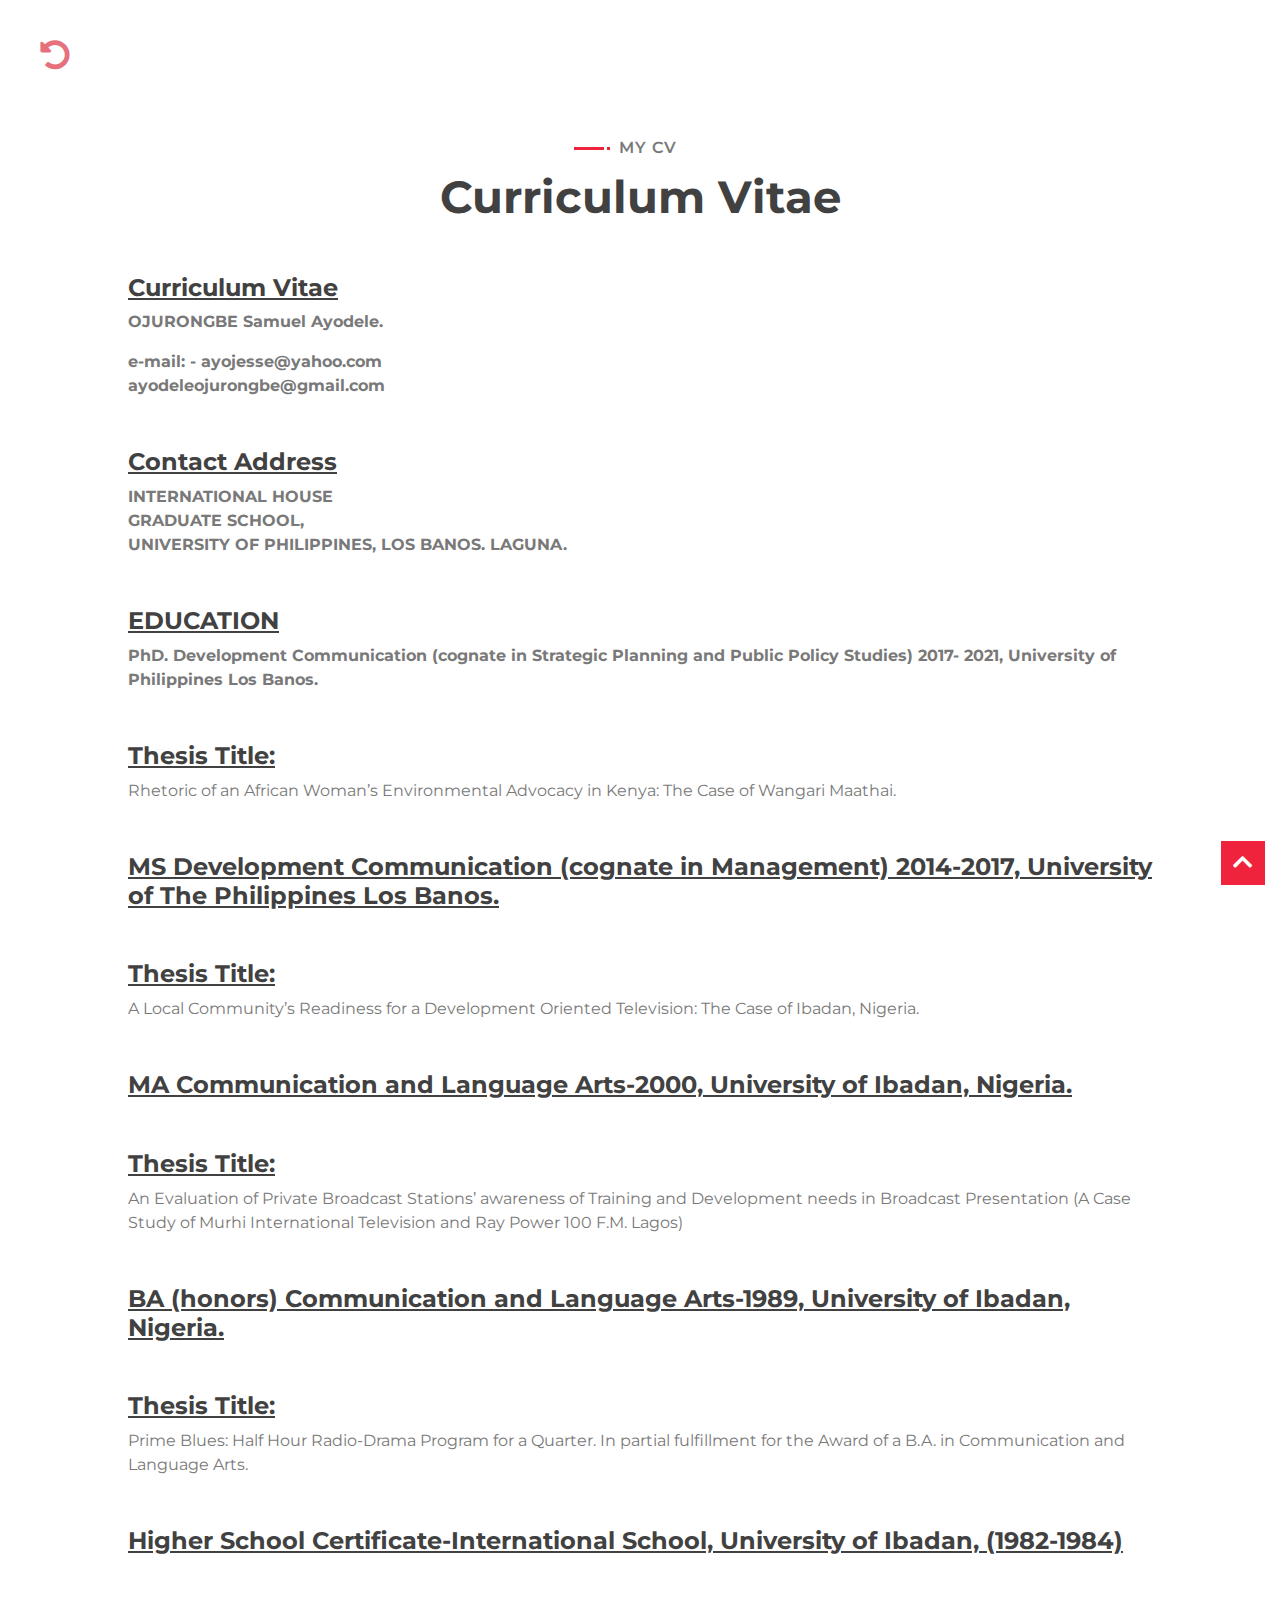
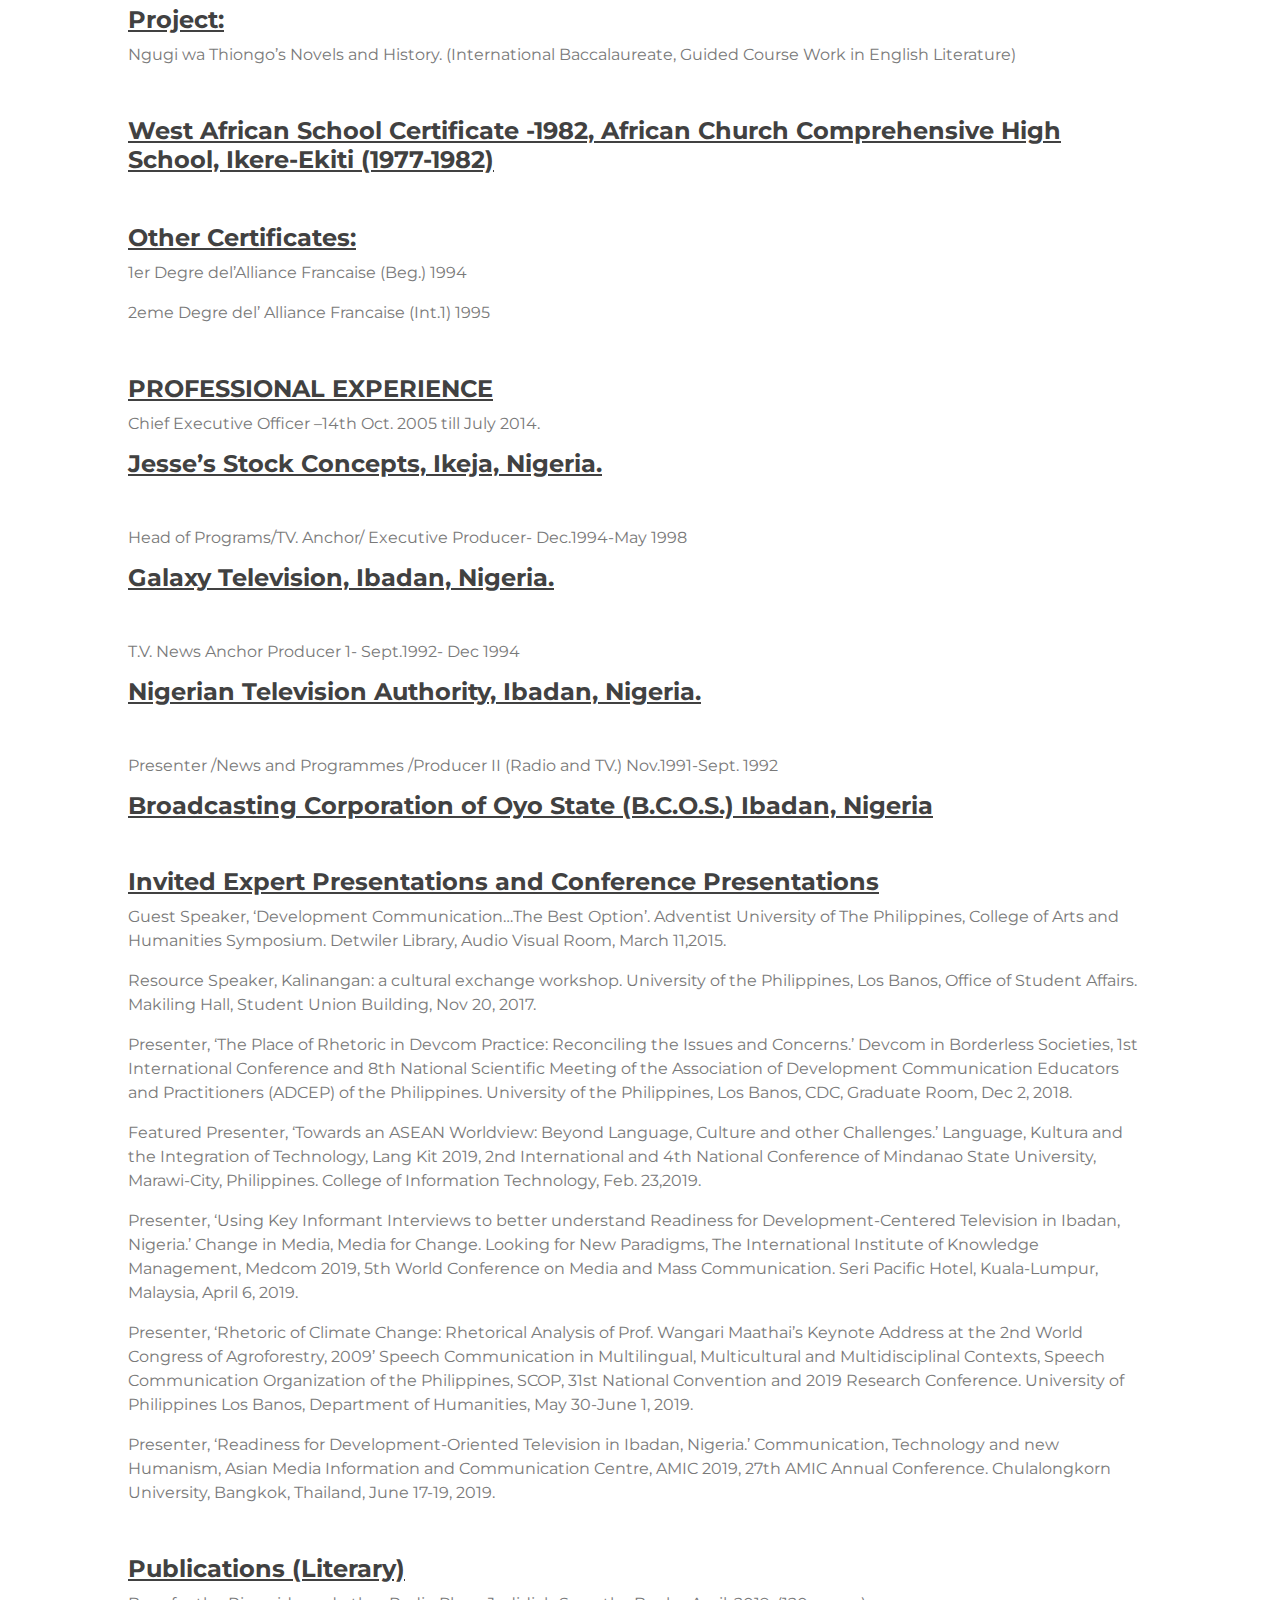
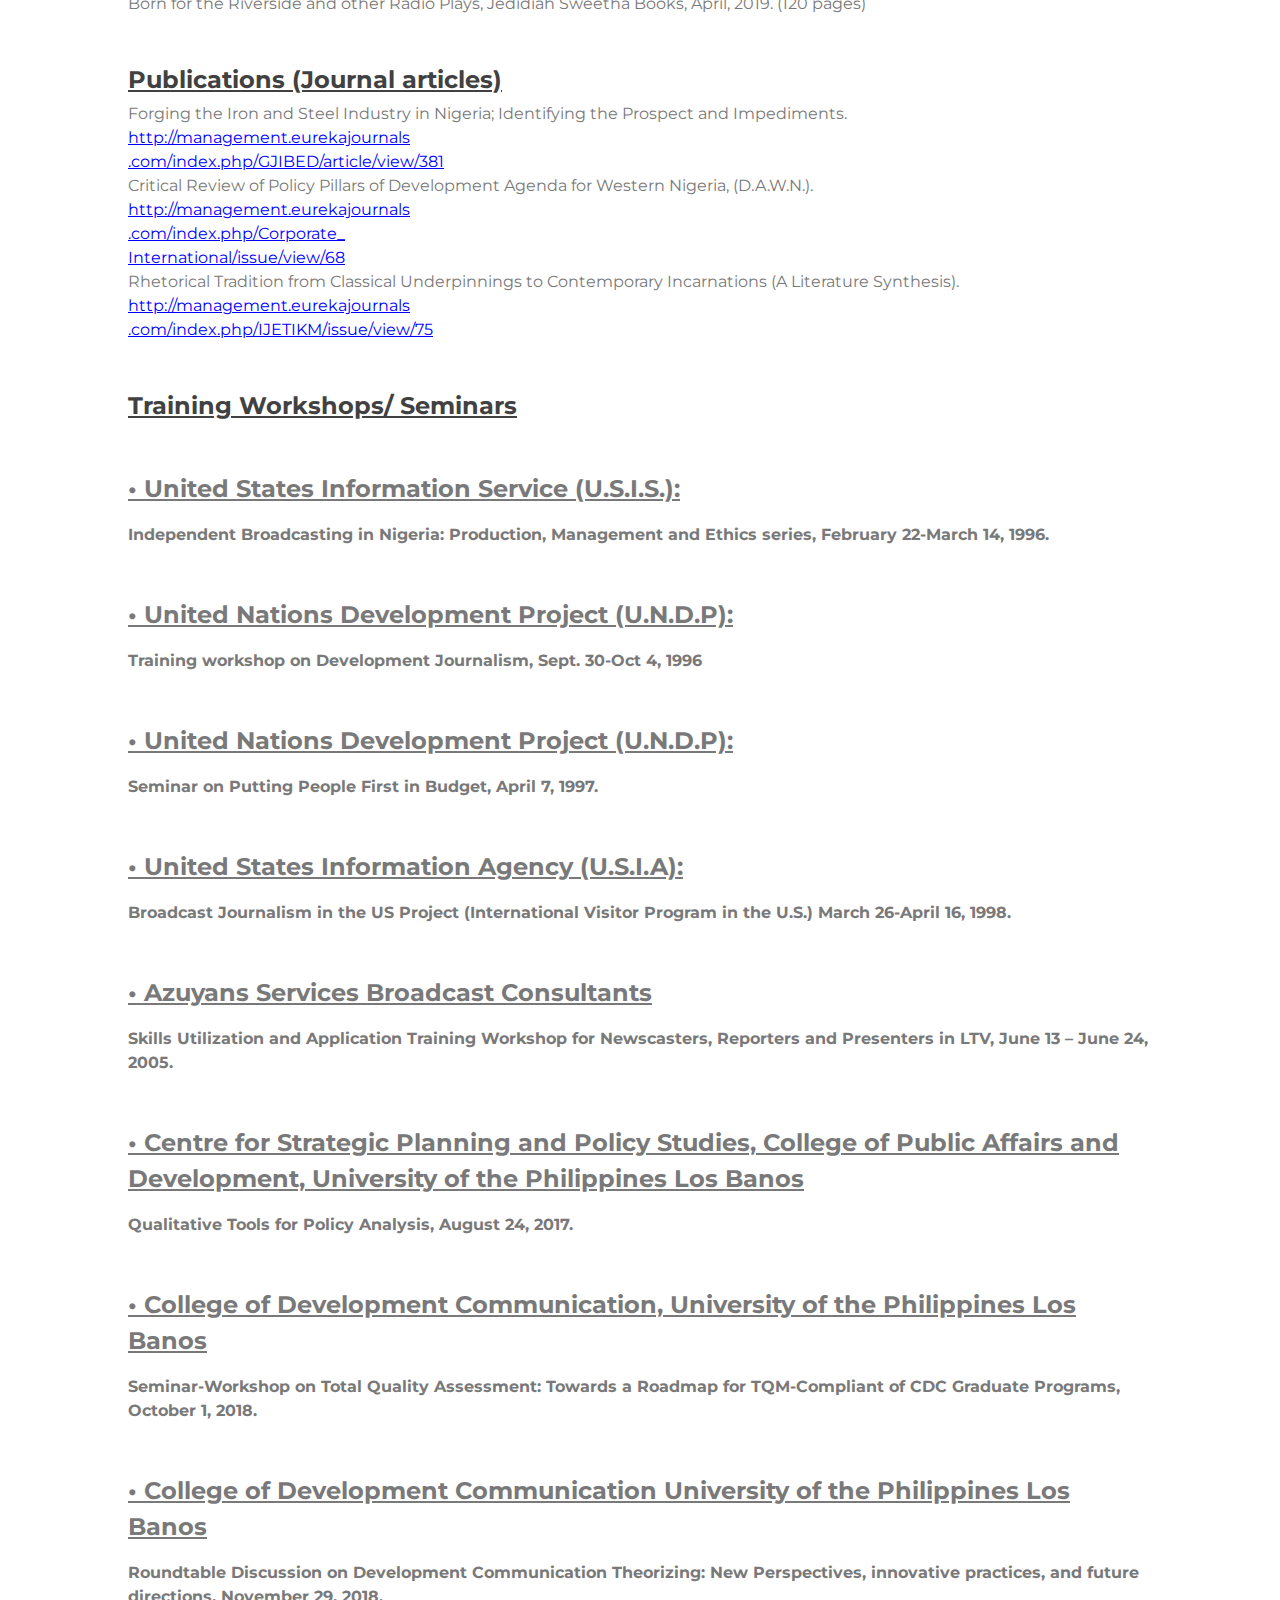
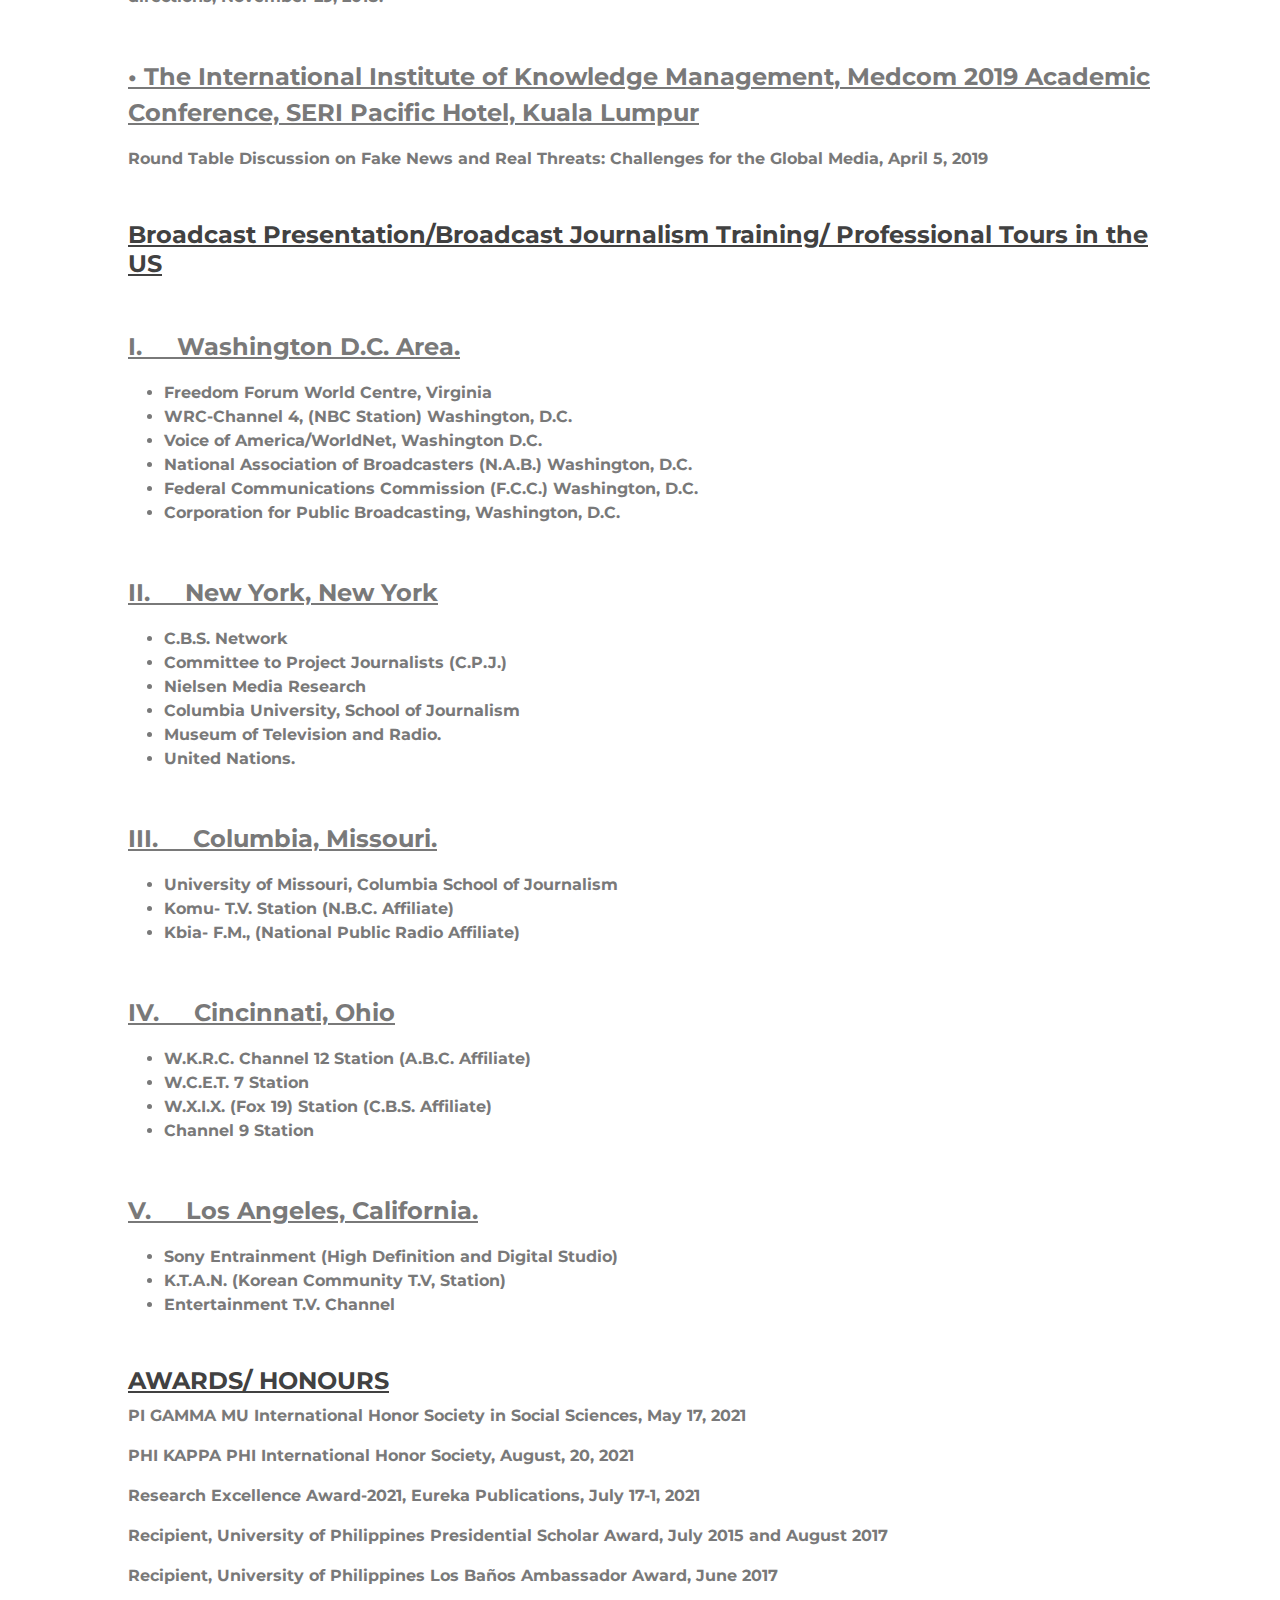
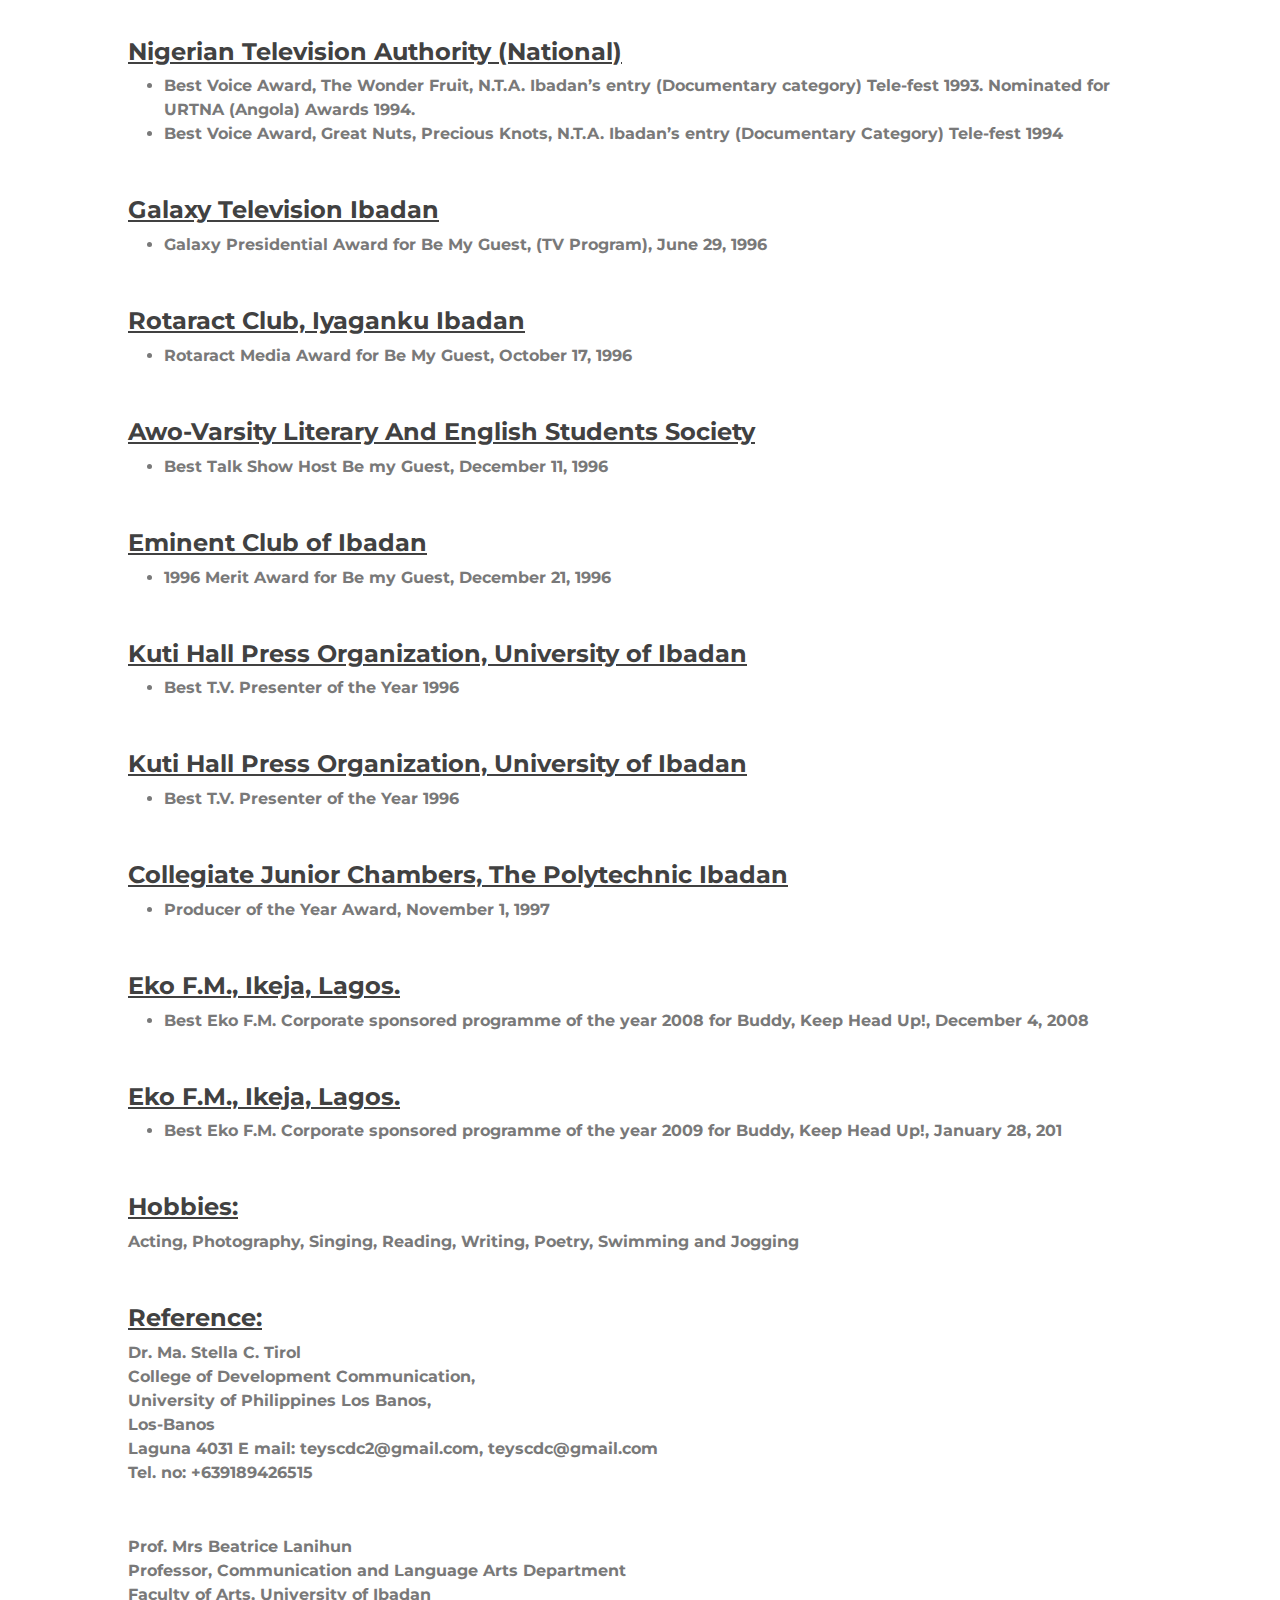
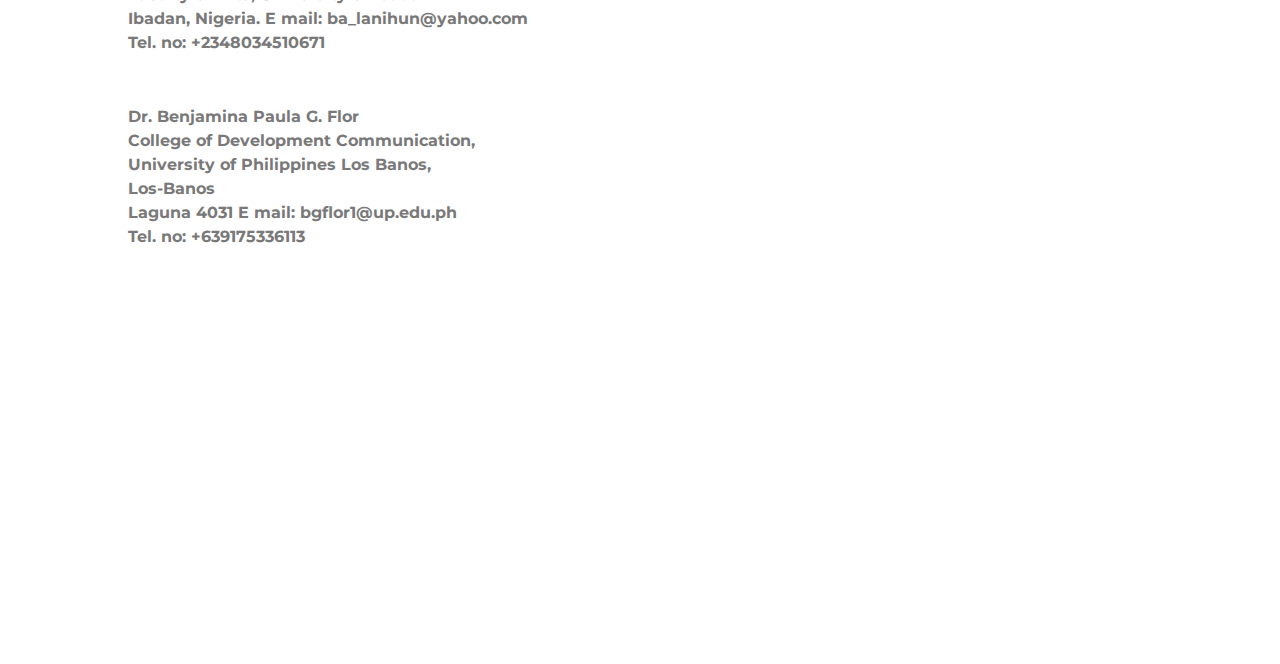
<file: curriculumvitae.html>
<!DOCTYPE html>
<html>
<head>
	<title>Ayodele Ojurongbe - Curriculum Vitae</title>
	<meta charset="utf-8">
        <meta content="width=device-width, initial-scale=1.0" name="viewport">
        <!--- SEO meta tags --->
        <meta content="Ayodele Ojurongbe | Writer" name="og:title">
        <meta content="img/team-1.jpg" name="og:image">
        <meta content="I am Ayodele Ojurongbe also known as Ayo Ojurongbe Jr. on radio, TV and the Nigerian movie industry, known as 'Nollywood'" name="keywords">
        <meta content="I am Ayodele Ojurongbe also known as Ayo Ojurongbe Jr. on radio, TV and the Nigerian movie industry, known as 'Nollywood'" name="description">

        <!-- Favicon -->
        <link href="img/favicon.png" rel="icon">

        <!-- Google Font -->
        <link href="https://fonts.googleapis.com/css2?family=Montserrat:wght@300;400;500;600;700&display=swap" rel="stylesheet">

        <!-- CSS Libraries -->
        <link href="https://stackpath.bootstrapcdn.com/bootstrap/4.4.1/css/bootstrap.min.css" rel="stylesheet">
        <link href="https://cdnjs.cloudflare.com/ajax/libs/font-awesome/5.10.0/css/all.min.css" rel="stylesheet">
        <link href="lib/animate/animate.min.css" rel="stylesheet">
        <link href="lib/owlcarousel/assets/owl.carousel.min.css" rel="stylesheet">
        <link href="lib/lightbox/css/lightbox.min.css" rel="stylesheet">

        <!-- CSS Stylesheet -->
        <link href="css/style.css" rel="stylesheet">
</head>
<body>
<a href="#" class="btn back-to-top" style="display: inline;"><i class="fa fa-chevron-up"></i></a>
<a href="index.html#about"><i class="fas fa-undo-alt alt"></i></a>
<div class="section-header text-center wow zoomIn cvt" data-wow-delay="0.1s">
    <p>My Cv</p>
    <h2>Curriculum Vitae</h2>
</div>
<h2 class="cvt-tt">Curriculum Vitae</h2>
<p class="semi-name">OJURONGBE Samuel Ayodele.</p>
<p class="semi-name">e-mail: - ayojesse@yahoo.com <br>
                ayodeleojurongbe@gmail.com
</p>
<h2 class="cvt-tt">Contact Address</h2>
<p class="semi-name">INTERNATIONAL HOUSE<br>GRADUATE SCHOOL,<br>
UNIVERSITY OF PHILIPPINES, LOS BANOS.
LAGUNA.
</p>
<h3 class="cvt-tt">EDUCATION</h3>
<p class="semi-name">PhD. Development Communication (cognate in Strategic Planning and Public Policy Studies) 2017- 2021, University of Philippines Los Banos.</p>
<h3 class="cvt-tt">Thesis Title: </h3>
<p class="semi-name nb">Rhetoric of an African Woman’s Environmental Advocacy in Kenya: The Case of Wangari Maathai.</p>
<h3 class="cvt-tt"> MS Development Communication (cognate in Management) 2014-2017, University of The Philippines Los Banos.</h3>
<h3 class="cvt-tt">Thesis Title: </h3>
<p class="semi-name nb">A Local Community’s Readiness for a Development Oriented Television: The Case of Ibadan, Nigeria.</p>
<h3 class="cvt-tt">MA Communication and Language Arts-2000, University of Ibadan, Nigeria.</h3>
<h3 class="cvt-tt">Thesis Title: </h3>
<p class="semi-name nb">An Evaluation of Private Broadcast Stations’ awareness of Training and Development needs in Broadcast Presentation (A Case Study of Murhi International Television and Ray Power 100 F.M. Lagos)</p>

<h3 class="cvt-tt">BA (honors) Communication and Language Arts-1989, University of Ibadan, Nigeria.</h3>
<h3 class="cvt-tt">Thesis Title: </h3>
<p class="semi-name nb">Prime Blues: Half Hour Radio-Drama Program for a Quarter. In partial fulfillment for the Award of a B.A. in Communication and Language Arts.</p>

<h3 class="cvt-tt">Higher School Certificate-International School, University of Ibadan, (1982-1984)</h3>
<h3 class="cvt-tt">Project: </h3>
<p class="semi-name nb">Ngugi wa Thiongo’s Novels and History. (International Baccalaureate, Guided Course Work in English Literature)</p>

<h3 class="cvt-tt">West African School Certificate -1982, African Church Comprehensive High School, Ikere-Ekiti (1977-1982)</h3>
<h3 class="cvt-tt">Other Certificates: </h3>
<p class="semi-name nb">1er Degre del’Alliance Francaise (Beg.) 1994</p>
<p class="semi-name nb">2eme Degre del’ Alliance Francaise (Int.1) 1995</p>

<h3 class="cvt-tt">PROFESSIONAL EXPERIENCE </h3>
<p class="semi-name nb">Chief Executive Officer –14th Oct. 2005  till July 2014. </p>
<h3 class="cvt-ttt">Jesse’s Stock Concepts, Ikeja, Nigeria.</h3>

<p class="semi-name nbt">Head of Programs/TV. Anchor/ Executive Producer- Dec.1994-May 1998</p>
<h3 class="cvt-ttt">Galaxy Television, Ibadan, Nigeria.</h3>

<p class="semi-name nbt">T.V. News Anchor Producer 1- Sept.1992- Dec 1994</p>
<h3 class="cvt-ttt">Nigerian Television Authority, Ibadan, Nigeria.</h3>

<p class="semi-name nbt">Presenter /News and Programmes /Producer II (Radio and TV.) Nov.1991-Sept. 1992   </p>
<h3 class="cvt-ttt">Broadcasting Corporation of Oyo State (B.C.O.S.)  Ibadan, Nigeria</h3>

<h3 class="cvt-tt">Invited Expert Presentations and Conference Presentations</h3>
<p class="semi-name nb">Guest Speaker, ‘Development Communication…The Best Option’. Adventist University of The Philippines, College of Arts and Humanities Symposium. Detwiler Library, Audio Visual Room, March 11,2015.</p>
<p class="semi-name nb">Resource Speaker, Kalinangan: a cultural exchange workshop. University of the Philippines, Los Banos,   Office of Student Affairs. Makiling Hall, Student Union Building, Nov 20, 2017.</p>
<p class="semi-name nb">Presenter, ‘The Place of Rhetoric in Devcom Practice: Reconciling the Issues and Concerns.’   Devcom in Borderless Societies, 1st International Conference and 8th National Scientific Meeting of the Association of Development Communication Educators and Practitioners (ADCEP) of the Philippines.  University of the Philippines, Los Banos, CDC, Graduate Room, Dec 2, 2018.</p>
<p class="semi-name nb">Featured Presenter, ‘Towards an ASEAN Worldview: Beyond Language, Culture and other Challenges.’ Language, Kultura and the Integration of Technology, Lang Kit 2019, 2nd International and 4th National Conference of Mindanao State University, Marawi-City, Philippines.  College of Information Technology, Feb. 23,2019.  </p>
<p class="semi-name nb">Presenter, ‘Using Key Informant   Interviews to better understand Readiness for Development-Centered Television in Ibadan, Nigeria.’  Change in Media, Media for Change. Looking for New Paradigms, The International Institute of Knowledge Management, Medcom 2019, 5th World Conference on Media and Mass Communication. Seri Pacific Hotel, Kuala-Lumpur, Malaysia, April 6, 2019.</p>
<p class="semi-name nb">Presenter, ‘Rhetoric of Climate Change: Rhetorical Analysis of Prof. Wangari Maathai’s Keynote Address at the 2nd World Congress of Agroforestry, 2009’ Speech Communication in Multilingual, Multicultural and Multidisciplinal Contexts, Speech Communication Organization of the Philippines, SCOP, 31st National Convention and 2019 Research Conference. University of Philippines Los Banos, Department of Humanities, May 30-June 1, 2019.</p>
<p class="semi-name nb">Presenter, ‘Readiness for Development-Oriented Television in Ibadan, Nigeria.’ Communication, Technology and new Humanism, Asian Media Information and Communication Centre, AMIC 2019, 27th AMIC Annual Conference.  Chulalongkorn University, Bangkok, Thailand, June 17-19, 2019.</p>

<h3 class="cvt-tt">Publications (Literary)</h3>
<p class="semi-name nb">Born for the Riverside and other Radio Plays, Jedidiah Sweetha Books, April, 2019. (120 pages)</p>

<h3 class="cvt-tt">Publications (Journal articles)</h3>
<p class="semi-name nb">Forging the Iron and Steel Industry in Nigeria; Identifying the Prospect and Impediments. <br>
<a href="http://management.eurekajournals.com/index.php/GJIBED/article/view/381" class="vm">http://management.eurekajournals<br>.com/index.php/GJIBED/article/view/381</a>
<br>Critical Review of Policy Pillars of Development Agenda for Western Nigeria, (D.A.W.N.). <br><a href="http://management.eurekajournals.com/index.php/Corporate_International/issue/view/68" class="vm">http://management.eurekajournals<br>.com/index.php/Corporate_<br>International/issue/view/68</a>
<br>Rhetorical Tradition from Classical Underpinnings to Contemporary Incarnations (A  Literature Synthesis). <br>
<a href="http://management.eurekajournals.com/index.php/IJETIKM/issue/view/75" class="vm">http://management.eurekajournals<br>.com/index.php/IJETIKM/issue/view/75</a>
</p>

<h3 class="cvt-tt">Training Workshops/ Seminars</h3>
<p class="cvt-tt">•	United States Information Service (U.S.I.S.): </p>
<p class="semi-name">Independent Broadcasting in Nigeria: Production, Management and Ethics series, February 22-March 14, 1996.</p>
<p class="cvt-tt">•	United Nations Development Project (U.N.D.P):  </p>
<p class="semi-name">Training workshop on Development Journalism, Sept. 30-Oct 4, 1996</p>

<p class="cvt-tt">•	United Nations Development Project (U.N.D.P):   </p>
<p class="semi-name">Seminar on Putting People First in Budget, April 7, 1997.</p>

<p class="cvt-tt">•	United States Information Agency (U.S.I.A): </p>
<p class="semi-name">Broadcast Journalism in the US Project (International Visitor Program in the U.S.) March 26-April 16, 1998.</p>


<p class="cvt-tt">•	Azuyans Services Broadcast Consultants  </p>
<p class="semi-name">Skills Utilization and Application Training Workshop for Newscasters, Reporters and Presenters in LTV, June 13 – June 24, 2005.</p>

<p class="cvt-tt">•	Centre for Strategic Planning and Policy Studies, College of Public Affairs and Development, University of the Philippines Los Banos </p>
<p class="semi-name">Qualitative Tools for Policy Analysis, August 24, 2017.</p>

<p class="cvt-tt">•	College of Development Communication, University of the Philippines Los Banos </p>
<p class="semi-name">Seminar-Workshop on Total Quality Assessment: Towards a Roadmap for TQM-Compliant of CDC Graduate Programs, October 1, 2018. </p>

<p class="cvt-tt">• College of Development Communication University of the Philippines Los Banos </p>
<p class="semi-name">Roundtable Discussion on Development Communication Theorizing: New Perspectives, innovative practices, and future directions, November 29, 2018. </p>
<p class="cvt-tt">•	 The International Institute of Knowledge Management, Medcom 2019 Academic Conference, SERI Pacific Hotel, Kuala Lumpur  </p>
<p class="semi-name">Round Table Discussion on Fake News and Real Threats: Challenges for the Global Media, April 5, 2019 </p>

<h3 class="cvt-tt">Broadcast Presentation/Broadcast Journalism Training/ Professional Tours in the US</h3>

<p class="cvt-tt">I.&nbsp;&nbsp;&nbsp;&nbsp;&nbsp;Washington D.C. Area.</p>
<ul>
	<li class="semi-name">Freedom Forum World Centre, Virginia </li>
	<li class="semi-name">WRC-Channel 4, (NBC Station) Washington, D.C.</li>
	<li class="semi-name">Voice of America/WorldNet, Washington D.C.</li>
	<li class="semi-name">National Association of Broadcasters (N.A.B.) Washington, D.C.</li>
	<li class="semi-name">Federal Communications Commission (F.C.C.) Washington, D.C.</li>
	<li class="semi-name">Corporation for Public Broadcasting, Washington, D.C.</li>
</ul>

<p class="cvt-tt">II.&nbsp;&nbsp;&nbsp;&nbsp;&nbsp;New York, New York</p>
<ul>
	<li class="semi-name">C.B.S. Network </li>
	<li class="semi-name">Committee to Project Journalists (C.P.J.)</li>
	<li class="semi-name">Nielsen Media Research</li>
	<li class="semi-name">Columbia University, School of Journalism </li>
	<li class="semi-name">Museum of Television and Radio.</li>
	<li class="semi-name">United Nations.</li>
</ul>

<p class="cvt-tt">III.&nbsp;&nbsp;&nbsp;&nbsp;&nbsp;Columbia, Missouri. </p>
<ul>
	<li class="semi-name">University of Missouri, Columbia School of Journalism  </li>
	<li class="semi-name">Komu- T.V. Station (N.B.C. Affiliate)</li>
	<li class="semi-name">Kbia- F.M., (National Public Radio Affiliate)</li>
</ul>

<p class="cvt-tt">IV.&nbsp;&nbsp;&nbsp;&nbsp;&nbsp;Cincinnati, Ohio</p>
<ul>
	<li class="semi-name">W.K.R.C. Channel 12 Station (A.B.C. Affiliate)   </li>
	<li class="semi-name">W.C.E.T. 7 Station</li>
	<li class="semi-name">W.X.I.X. (Fox 19) Station (C.B.S. Affiliate)</li>
	<li class="semi-name">Channel 9 Station</li>
</ul>

<p class="cvt-tt">V.&nbsp;&nbsp;&nbsp;&nbsp;&nbsp;Los Angeles, California. </p>
<ul>
	<li class="semi-name">Sony Entrainment (High Definition and Digital Studio)</li>
	<li class="semi-name">K.T.A.N. (Korean Community T.V, Station)</li>
	<li class="semi-name">Entertainment T.V. Channel</li>
</ul>

<h3 class="cvt-tt">AWARDS/ HONOURS</h3>
<p class="semi-name">PI GAMMA MU International Honor Society in Social Sciences, May 17, 2021</p>
<p class="semi-name">PHI KAPPA PHI International Honor Society, August, 20, 2021</p>
<p class="semi-name">Research Excellence Award-2021, Eureka Publications, July 17-1, 2021</p>
<p class="semi-name">Recipient, University of Philippines Presidential Scholar Award, July 2015 and August 2017</p>
<p class="semi-name">Recipient, University of Philippines Los Baños Ambassador Award, June 2017</p>

<h3 class="cvt-tt">Nigerian Television Authority (National)</h3>
<ul>
	<li class="semi-name">Best Voice Award, The Wonder Fruit, N.T.A. Ibadan’s entry (Documentary category) Tele-fest 1993. Nominated for URTNA (Angola) Awards 1994.</li>
	<li class="semi-name">Best Voice Award, Great Nuts, Precious Knots, N.T.A. Ibadan’s entry (Documentary Category) Tele-fest 1994</li>
</ul>

<h3 class="cvt-tt">Galaxy Television Ibadan</h3>
<ul>
	<li class="semi-name">Galaxy Presidential Award for Be My Guest, (TV Program), June 29, 1996</li>
</ul>

<h3 class="cvt-tt">Rotaract Club, Iyaganku Ibadan</h3>
<ul>
	<li class="semi-name">Rotaract Media Award for Be My Guest, October 17, 1996</li>
</ul>

<h3 class="cvt-tt">Awo-Varsity Literary  And English Students Society</h3>
<ul>
	<li class="semi-name">Best Talk Show Host Be my Guest, December 11, 1996</li>
</ul>

<h3 class="cvt-tt">Eminent Club of Ibadan </h3>
<ul>
	<li class="semi-name">1996 Merit Award for Be my Guest, December 21, 1996</li>
</ul>

<h3 class="cvt-tt">Kuti Hall Press Organization, University of Ibadan</h3>
<ul>
	<li class="semi-name">Best T.V. Presenter of the Year 1996</li>
</ul>

<h3 class="cvt-tt">Kuti Hall Press Organization, University of Ibadan</h3>
<ul>
	<li class="semi-name">Best T.V. Presenter of the Year 1996</li>
</ul>

<h3 class="cvt-tt">Collegiate Junior Chambers, The Polytechnic Ibadan</h3>
<ul>
	<li class="semi-name">Producer of the Year Award, November 1, 1997</li>
</ul>

<h3 class="cvt-tt">Eko F.M., Ikeja, Lagos.</h3>
<ul>
	<li class="semi-name">Best Eko F.M. Corporate sponsored programme of the year 2008 for Buddy, Keep Head Up!, December 4, 2008</li>
</ul>

<h3 class="cvt-tt">Eko F.M., Ikeja, Lagos.	</h3>
<ul>
	<li class="semi-name">Best Eko F.M. Corporate sponsored programme of the year 2009 for Buddy, Keep Head Up!, January 28, 201
</li>
</ul>
<h3 class="cvt-tt">Hobbies:	</h3>
<p class="semi-name">Acting, Photography, Singing, Reading, Writing, Poetry, Swimming and Jogging</p>
<h3 class="cvt-tt">Reference:	</h3>
<p class="semi-name">
	Dr. Ma. Stella C. Tirol<br>
College of Development Communication,<br>
University of Philippines Los Banos,<br>
Los-Banos<br>
Laguna 4031 E mail: teyscdc2@gmail.com, teyscdc@gmail.com<br>
Tel. no: +639189426515
</p>
<h3 class="cvt-tt"></h3>
<p class="semi-name">
	Prof. Mrs Beatrice Lanihun <br>
Professor, Communication and Language Arts Department <br>
Faculty of Arts, University of Ibadan <br>
Ibadan, Nigeria. E mail: ba_lanihun@yahoo.com<br>
Tel. no: +2348034510671<br>

</p>

<h3 class="cvt-tt"></h3>
<p class="semi-name">
	Dr. Benjamina Paula G. Flor<br>
College of Development Communication,<br>
University of Philippines Los Banos,<br>
Los-Banos<br>
Laguna 4031 E mail: bgflor1@up.edu.ph<br>
Tel. no: +639175336113<br>
<br>

</p>
 <!-- Footer Start -->
        <div class="footer wow fadeIn" data-wow-delay="0.3s">
            <div class="container-fluid">
                <div class="container">
                    <div class="footer-info">
                        <h2>Ayodele Ojurongbe</h2>
                        <h3>Laguna, Philippines</h3>
                        <div class="footer-menu">
                            <a href="mailto:ayodeleojurongbe@gmail.com"><p>ayodeleojurongbe@gmail.com</p></a>
                        </div>
                        <div class="footer-social">
                            <a href="https://web.facebook.com/ayoojurongbecoach"><i class="fas fa-pager"></i></a>
                            <a href="https://web.facebook.com/ayo.ojurongbe"><i class="fab fa-facebook-f"></i></a>
                        </div>
                    </div>
                </div>
                <div class="container copyright">
                    <p>&copy; <a href="https://web.facebook.com/search/top?q=ayo%20ojurongbe">Ayo Ojurongbe</a>, All Right Reserved | Designed By <a href="https://marknicholas0607.github.io/secondportfolio">Mark Nicholas Razon</a></p>
                </div>
            </div>
        </div>
        <!-- Footer End -->

        <!-- JavaScript Libraries -->
        <script src="https://code.jquery.com/jquery-3.4.1.min.js"></script>
        <script src="https://stackpath.bootstrapcdn.com/bootstrap/4.4.1/js/bootstrap.bundle.min.js"></script>
        <script src="lib/easing/easing.min.js"></script>
        <script src="lib/wow/wow.min.js"></script>
        <script src="lib/waypoints/waypoints.min.js"></script>
        <script src="lib/typed/typed.min.js"></script>
        <script src="lib/owlcarousel/owl.carousel.min.js"></script>
        <script src="lib/isotope/isotope.pkgd.min.js"></script>
        <script src="lib/lightbox/js/lightbox.min.js"></script>
        
        <!-- Contact Javascript File -->
        <script src="mail/jqBootstrapValidation.min.js"></script>
        <script src="mail/contact.js"></script>

        <!-- Template Javascript -->
        <script src="js/main.js"></script>

</body>
</html>
</file>
<file: css/style.css>
/*******************************/
/********* General CSS *********/
/*******************************/
body {
    color: #797979;
    background: #ffffff;
    font-family: 'Montserrat', sans-serif;
    scroll-behavior: smooth;
}
html, body{
    height: 100%;
}
h1,
h2, 
h3, 
h4,
h5, 
h6 {
    color: #414141;
}

a {
    color: #313131;
    transition: .3s;
}

a:hover,
a:active,
a:focus {
    color: #EF233C;
    outline: none;
    text-decoration: none;
}
.chat-room{
    width: 90%;
    margin: auto;
    margin-top: 30%;
    display: block;
}
.comment-box{
    height: auto;
    width: 50%;
    margin-left: 5%;
    margin-top: 30px;
    display: block;
}
@media(max-width: 768px){
    .comment-box{
        width: 90%;
    }
}
.percent{
    font-size: .5em;
}
/*Chart*/
.mw-box{
    height: 120px;
    width: 90%;
    margin: auto;
    border: 0px solid red;
    margin-bottom: 30px;
}
.color1{
    height: 20px;
    width: 20px;
    background-color: #dc3545;
}
.color2{
    height: 20px;
    width: 20px;
    background-color: #dc2222;
    margin-top: 40px;
}
.main-chart-box{
    height: 200px;
    width: 90%;
    margin: auto;
    border: 0px solid red;
    margin-top: 100px;
    overflow-y: hidden; 
}
.tl-min-cht{
    height: 80%;
    width: 100%;
    border: 0px solid blue;
    display: flex;
    overflow-y: hidden; 
}
.mid{
    text-align: center;
    margin-top: 10px;
}
.age-box{
    height: 20%;
    width: 100%;
    border: 0px solid blue;
    display: flex;
}
.min-age{
    height: 100%;
    width: 20%;
    border: 0px solid green;
    margin: auto;
}
.chart{
    height: 100%;
    width: 8%;
    background-color: #dc3545;
    margin: auto;
    margin-top: 0;
}
.chartt{
    height: 100%;
    width: 8%;
    background-color: #dc2222;
    margin: auto;
    margin-top: 0;
}
.c1{
    height: 8px;
    margin-top: 152px;

}
.c2{
    height: 11px;
    margin-top: 149px;
}
.c3{
    height: 50px;
    margin-top: 110px;
}
.c4{
    height: 45px;
    margin-top: 115px;
}
.c5{
    height: 50px;
    margin-top: 110px;
}
.c6{
    height: 130px;
    margin-top: 30px;
}
.c7{
    height: 50px;
    margin-top: 110px;
}
.c8{
    height: 110px;
    margin-top: 50px;
}
.c9{
    height: 12px;
    margin-top: 148px;
}
.c10{
    height: 110px;
    margin-top: 50px;
}

@media(max-width: 768px){

    .main-chart-box{
        height: 200px;
    }
    .mid{
        font-size: .8em;
    }
    .mw-box{
        height: 50px;
    }
}



/*chart end*/
.cvt-ttt{
    font-weight: bolder;
    text-align: left;
    font-size: 1.5em;
    margin-left: 10%;
    line-height: 1;
    text-decoration: underline;
    width: 80%;
}
.cvt-tt{
    font-weight: bolder;
    text-align: left;
    margin-top: 30px;
    font-size: 1.5em;
    margin-left: 10%;
    margin-top: 50px;
    text-decoration: underline;
    width: 80%;
}
.cvt-t{
    font-weight: bolder;
    text-align: center;
    margin-top: 30px;
    width: 80%;
}
.semi-name{
    margin-left: 10%;
    width: 80%;
    font-weight: bold;
    width: 80%;
}
.nb{
    font-weight: normal;
    width: 80%;
}
.nbt{
    font-weight: normal;
    margin-top: 50px;
    width: 80%;
}
.name{
    font-weight: bolder;
    text-align: center;
    width: 80%;
}
.p-pic{
    height: 260px;
    width: 350px;
}
.cvt{
    margin-top: 2%;
}
.vm{
    color: blue;
    text-decoration: underline;
    width: 80%;
}
.blg-pic{
    height: 350px;
    width: 400px;
}
.alt{
    font-size: 30px;
    color: #dc3545;
    padding: 40px;
}
.tly{
    color: white;
    margin-bottom: 20px;
}
.alt:hover{
    opacity: .7;
}
#disqus_thread{
    width: 90%;
    margin: auto;
    margin-top: 20px;
}
.email-verification-text{
    font-size: 1.8em;
    color: #fff;
}
.email-semi-text{
    font-size: 1em;
    color: #fff;
    margin-bottom: 20px;
}
.submit{
    padding: 10px 20px;
    margin-left: 20px;
    font-size: 1em;
    border: none;
    outline: none;
    color: #dc3545;
}
.submit:hover{
    color: #fff;
    background: transparent;
    box-shadow: inset 0 0 0 0 #EF233C;
    border: 1px solid #fff;
}
.submit:focus{
    box-shadow: none;
}
.btn:focus,
.form-control:focus {
    box-shadow: none;
}

.container-fluid {
    max-width: 1366px;
}

.btn {
    padding: 12px 25px;
    font-size: 14px;
    font-weight: 600;
    letter-spacing: 1px;
    color: #ffffff;
    background: #EF233C;
    border: 2px solid transparent;
    border-radius: 0;
    box-shadow: inset 0 0 0 50px #EF233C;
    transition: ease-out 0.3s;
    -webkit-transition: ease-out 0.3s;
    -moz-transition: ease-out 0.3s;
}

.btn:hover {
    color: #EF233C;
    background: transparent;
    box-shadow: inset 0 0 0 0 #EF233C;
    border-color: #EF233C;
}

#loader {
    position: fixed;
    top: 0;
    right: 0;
    bottom: 0;
    left: 0;
    display: flex;
    align-items: center;
    justify-content: center;
    background: #ffffff;
    opacity: 0;
    visibility: hidden;
    -webkit-transition: opacity .3s ease-out, visibility 0s linear .3s;
    -o-transition: opacity .3s ease-out, visibility 0s linear .3s;
    transition: opacity .3s ease-out, visibility 0s linear .3s;
    z-index: 999;
}

#loader.show {
    -webkit-transition: opacity .6s ease-out, visibility 0s linear 0s;
    -o-transition: opacity .6s ease-out, visibility 0s linear 0s;
    transition: opacity .6s ease-out, visibility 0s linear 0s;
    visibility: visible;
    opacity: 1;
}

#loader .loader {
    position: relative;
    width: 45px;
    height: 45px;
    border: 5px solid #dddddd;
    border-top: 5px solid #EF233C;
    border-radius: 50%;
    -webkit-animation: spin 2s linear infinite;
    animation: spin 2s linear infinite;
}

@-webkit-keyframes spin {
    0% { -webkit-transform: rotate(0deg); }
    100% { -webkit-transform: rotate(360deg); }
}

@keyframes spin {
    0% { transform: rotate(0deg); }
    100% { transform: rotate(360deg); }
}

.back-to-top {
    position: fixed;
    display: none;
    width: 44px;
    height: 44px;
    padding: 8px 0;
    text-align: center;
    line-height: 1;
    font-size: 22px;
    right: 15px;
    bottom: 15px;
    z-index: 9;
}

.back-to-top i {
    color: #ffffff;
}

.back-to-top:hover i {
    color: #414141;
}


/**********************************/
/*********** Nav Bar CSS **********/
/**********************************/
.navbar {
    position: relative;
    transition: .5s;
    z-index: 999;
}

.navbar.nav-sticky {
    position: fixed;
    top: 0;
    width: 100%;
    box-shadow: 0 2px 5px rgba(0, 0, 0, .3);
}

.navbar .navbar-brand {
    margin: 0;
    font-size: 45px;
    line-height: 0px;
    font-weight: 700;
    letter-spacing: 2px;
    transition: .5s;
    
}

.navbar .navbar-brand img {
    max-width: 100%;
    max-height: 40px;
}

.navbar .dropdown-menu {
    margin-top: 0;
    border: 0;
    border-radius: 0;
    background: #f8f9fa;
}

@media (min-width: 992px) {
    .navbar {
        position: absolute;
        width: 100%;
        padding: 30px 60px;
        background: transparent !important;
        border-bottom: 1px dashed rgba(256, 256, 256, .2);
        z-index: 9;
    }

    
    .navbar.nav-sticky {
        padding: 10px 60px;
        background: #ffffff !important;
    }
    
    .navbar .navbar-brand {
        color: #ffffff;
    }
    
    .navbar.nav-sticky .navbar-brand {
        color: #EF233C;
    }

    .navbar-light .navbar-nav .nav-link,
    .navbar-light .navbar-nav .nav-link:focus {
        padding: 10px 10px 8px 10px;
        color: #ffffff;
        font-size: 15px;
        font-weight: 500;
    }
    
    .navbar-light.nav-sticky .navbar-nav .nav-link,
    .navbar-light.nav-sticky .navbar-nav .nav-link:focus {
        color: #414141;
    }

    .navbar-light .navbar-nav .nav-link:hover,
    .navbar-light .navbar-nav .nav-link.active {
        color: #111111;
    }
    
    .navbar-light.nav-sticky .navbar-nav .nav-link:hover,
    .navbar-light.nav-sticky .navbar-nav .nav-link.active {
        color: #EF233C;
    }
}

@media (max-width: 991.98px) {   
    .navbar {
        padding: 15px;
        background: #ffffff !important;
    }
    
    .navbar .navbar-brand {
        color: #EF233C;
    }
    
    .navbar .navbar-nav {
        margin-top: 15px;
    }
    
    .navbar a.nav-link {
        padding: 5px;
    }
    
    .navbar .dropdown-menu {
        box-shadow: none;
    }
    .navbar-brand{
        visibility: hidden;
    }
}


/*******************************/
/********** Hero CSS ***********/
/*******************************/
.hero {
    position: relative;
    width: 100%;
    margin-bottom: 45px;
    padding: 120px 0 0 0;
    overflow: hidden;
    background: linear-gradient(rgba(239, 35, 60, .95), rgba(239, 35, 60, .95)), url(../img/hero-bg.jpg);
    background-position: center;
    background-repeat: no-repeat;
    background-size: cover;
}

.hero .container-fluid {
    padding: 0;
}

.hero .hero-image {
    position: relative;
    text-align: right;
    padding-right: 75px;
}

.hero .hero-image img {
    max-width: 100%;
    max-height: 100%;
    margin-top: 150px;
}

.hero .hero-content {
    position: relative;
    padding-left: 75px;
    display: flex;
    align-items: flex-start;
    justify-content: center;
    flex-direction: column;
}

.hero .hero-text p {
    color: #ffffff;
    font-size: 23px;
    font-weight: 600;
    margin-bottom: 15px;
}

.hero .hero-text h1 {
    color: #ffffff;
    font-size: 60px;
    font-weight: 700;
    letter-spacing: 3px;
    margin-bottom: 15px;
}

.hero .hero-text h2 {
    display: inline-block;
    margin: 0;
    height: 35px;
    color: #ffffff;
    font-size: 35px;
    font-weight: 600;
}

.hero .hero-text .typed-text {
    display: none;
}

.hero .hero-text .typed-cursor {
    font-size: 35px;
    font-weight: 300;
    color: #ffffff;
}

.hero .hero-btn .btn {
    margin-top: 35px;
    color: #EF233C;
    background: #ffffff;
    box-shadow: inset 0 0 0 50px #ffffff;
}

.hero .hero-btn .btn:hover {
    color: #ffffff;
    background: transparent;
    box-shadow: inset 0 0 0 0 #ffffff;
    border-color: #ffffff;
}

.hero .hero-btn .btn:first-child {
    margin-right: 10px;
}

@media (max-width: 991.98px) {
    .hero {
        padding-top: 60px;
    }
    
    .hero .hero-content {
        padding: 0 15px;
    }
    
    .hero .hero-text p {
        font-size: 20px;
    }
    
    .hero .hero-text h1 {
        font-size: 45px;
    }
    
    .hero .hero-text h2 {
        font-size: 25px;
        height: 25px;
    }
    
    .hero .hero-btn .btn {
        padding: 12px 30px;
        letter-spacing: 1px;
    }
}

@media (max-width: 767.98px) {
    .hero {
        padding-top: 60px;
        padding-bottom: 60px;
    }
    
    .hero,
    .hero .hero-text,
    .hero .hero-btn {
        width: 100%;
        text-align: center;
    }
    
    .hero .hero-text p {
        font-size: 18px;
    }
    
    .hero .hero-text h1 {
        font-size: 35px;
    }
    
    .hero .hero-text h2 {
        font-size: 22px;
        height: 22px;
    }
    
    .hero .hero-btn .btn {
        padding: 10px 15px;
        letter-spacing: 1px;
    }
}

@media (max-width: 575.98px) {
    .hero .hero-text p {
        font-size: 16px;
    }
    
    .hero .hero-text h1 {
        font-size: 30px;
    }
    
    .hero .hero-text h2 {
        font-size: 18px;
        height: 18px;
    }
    
    .hero .hero-btn .btn {
        padding: 8px 10px;
        letter-spacing: 0;
    }
}


/*******************************/
/******* Section Header ********/
/*******************************/
.section-header {
    position: relative;
    margin-bottom: 45px;
}

.section-header p {
    display: inline-block;
    margin: 0 30px;
    margin-bottom: 10px;
    padding-left: 15px;
    position: relative;
    font-size: 16px;
    font-weight: 600;
    letter-spacing: 1px;
    text-transform: uppercase;
    background: #ffffff;
}

.section-header p::before {
    position: absolute;
    content: "";
    height: 3px;
    top: 11px;
    right: 0;
    left: -30px;
    background: #EF233C;
    z-index: -1;
}

.section-header p::after {
    position: absolute;
    content: "";
    width: 3px;
    height: 3px;
    top: 11px;
    left: 3px;
    background: #EF233C;
    z-index: 1;
}

.section-header h2 {
    margin: 0;
    position: relative;
    font-size: 45px;
    font-weight: 700;
}

@media (max-width: 767.98px) {
    .section-header h2 {
        font-size: 30px;
    }
}


/*******************************/
/********** About CSS **********/
/*******************************/
.about {
    position: relative;
    width: 100%;
    margin: -45px 0 45px 0;
}

.about .col-lg-6 {
    padding: 0;
}

.about .section-header {
    margin-bottom: 30px;
}

.about .about-img {
    position: relative;
    height: 100%;
}

.about .about-img img {
    position: relative;
    width: 100%;
    height: 100%;
    object-fit: cover;
}

.about .about-content {
    padding: 0 60px;
}

.about .about-text p {
    font-size: 14px;
}

.about .skills {
    margin-bottom: 30px;
}

.about .skill-name {
    margin-top: 15px;
}

.about .skill-name p {
    display: inline-block;
    margin-bottom: 5px;
    font-size: 16px;
    font-weight: 400;
}

.about .skill-name p:last-child {
    float: right;
}

.about .progress {
    height: 10px;
    border-radius: 10px;
    background: #dddddd;
}

.about .progress .progress-bar {
    width: 0px;
    background: #EF233C;
    border-radius: 10px;
    transition: 2s;
}

.about .about-text a.btn {
    margin-top: 15px;
}

@media (max-width: 991.98px) {
    .about .about-content {
        padding: 45px 15px 0 15px;
    }
}


/*******************************/
/******* Experience CSS ********/
/*******************************/
.experience {
    position: relative;
    padding: 45px 0 15px 0;
    overflow-x: hidden;
}

.experience .timeline {
    position: relative;
    width: 100%;
}

.experience .timeline::after {
    content: '';
    position: absolute;
    width: 2px;
    background: #EF233C;
    top: 0;
    bottom: 0;
    left: 50%;
    margin-left: -1px;
}

.experience .timeline .timeline-item {
    position: relative;
    background: inherit;
    width: 50%;
    margin-bottom: 30px;
}

.experience .timeline .timeline-item.left {
    left: 0;
    padding-right: 30px;
}

.experience .timeline .timeline-item.right {
    left: 50%;
    padding-left: 30px;
}

.experience .timeline .timeline-item::after {
    content: '';
    position: absolute;
    width: 16px;
    height: 16px;
    top: 48px;
    right: -8px;
    background: #ffffff;
    border: 2px solid #EF233C;
    border-radius: 16px;
    z-index: 1;
}

.experience .timeline .timeline-item.right::after {
    left: -8px;
}

.experience .timeline .timeline-item::before {
  content: '';
  position: absolute;
  width: 0;
  height: 0;
  top: 46px;
  right: 10px;
  z-index: 1;
  border: 10px solid;
  border-color: transparent transparent transparent #dddddd;
}

.experience .timeline .timeline-item.right::before {
  left: 10px;
  border-color: transparent #dddddd transparent transparent;
}

.experience .timeline .timeline-date {
    position: absolute;
    width: 100%;
    top: 44px;
    font-size: 16px;
    font-weight: 600;
    color: #EF233C;
    text-transform: uppercase;
    letter-spacing: 1px;
    z-index: 1;
}

.experience .timeline .timeline-item.left .timeline-date {
    text-align: left;
    left: calc(100% + 55px);
}

.experience .timeline .timeline-item.right .timeline-date {
    text-align: right;
    right: calc(100% + 55px);
}

.experience .timeline .timeline-text {
    padding: 30px;
    background: #ffffff;
    position: relative;
    border-right: 5px solid #dddddd;
    box-shadow: 0 0 60px rgba(0, 0, 0, .08);
}

.experience .timeline .timeline-item.right .timeline-text {
    border-right: none;
    border-left: 5px solid #dddddd;
}

.experience .timeline .timeline-text h2 {
    margin: 0 0 5px 0;
    font-size: 22px;
    font-weight: 600;
}

.experience .timeline .timeline-text h4 {
    margin: 0 0 10px 0;
    font-size: 16px;
    font-style: italic;
    font-weight: 400;
}

.experience .timeline .timeline-text p {
    margin: 0;
    font-size: 16px;
}

@media (max-width: 767.98px) {
    .experience .timeline::after {
        left: 8px;
    }

    .experience .timeline .timeline-item {
        width: 100%;
        padding-left: 38px;
    }
    
    .experience .timeline .timeline-item.left {
        padding-right: 0;
    }
    
    .experience .timeline .timeline-item.right {
        left: 0%;
        padding-left: 38px;
    }

    .experience .timeline .timeline-item.left::after, 
    .experience .timeline .timeline-item.right::after {
        left: 0;
    }
    
    .experience .timeline .timeline-item.left::before,
    .experience .timeline .timeline-item.right::before {
        left: 18px;
        border-color: transparent #dddddd transparent transparent;
    }
    
    .experience .timeline .timeline-item.left .timeline-date,
    .experience .timeline .timeline-item.right .timeline-date {
        position: relative;
        top: 0;
        right: auto;
        left: 0;
        text-align: left;
        margin-bottom: 10px;
    }
    
    .experience .timeline .timeline-item.left .timeline-text,
    .experience .timeline .timeline-item.right .timeline-text {
        border-right: none;
        border-left: 5px solid #dddddd;
    }
}


/*******************************/
/********* Service CSS *********/
/*******************************/
.service {
    position: relative;
    width: 100%;
    padding: 45px 0 15px 0;
}

.service .service-item {
    position: relative;
    margin-bottom: 30px;
    display: flex;
    align-items: center;
    box-shadow: inset 0 0 0 0 transparent;
    transition: ease-out 0.5s;
}

.service .service-item:hover {
    box-shadow: inset 800px 0 0 0 #EF233C;
}

.service .service-icon {
    position: relative;
    width: 150px;
    min-height: 150px;
    display: flex;
    align-items: center;
    justify-content: center;
    border: 1px solid #EF233C;
    background: #ffffff;
}

.service .service-icon i {
    position: relative;
    font-size: 60px;
    color: #EF233C;
    transition: .3s;
}

.service .service-item:hover i {
    font-size: 75px;
}

.service .service-text {
    position: relative;
    width: calc(100% - 120px);
    padding: 0 30px;
}

.service .service-text h3 {
    margin-bottom: 10px;
    font-size: 20px;
    font-weight: 600;
    transition: 1s;
}

.service .service-text p {
    margin: 0;
    font-size: 16px;
    transition: 1s;
}

.service .service-item:hover .service-text h3,
.service .service-item:hover .service-text p {
    color: #ffffff;
}

@media (max-width: 575.98px) {
    .service .service-text h3 {
        font-size: 16px;
        margin-bottom: 5px;
    }
    
    .service .service-text p {
        font-size: 14px;
    }
}


/*******************************/
/******** Portfolio CSS ********/
/*******************************/
.portfolio {
    position: relative;
    padding: 45px 0 15px 0;
}

.portfolio #portfolio-filter {
    padding: 0;
    margin: -15px 0 25px 0;
    list-style: none;
    font-size: 0;
    text-align: center;
}

.portfolio #portfolio-filter li {
    cursor: pointer;
    display: inline-block;
    margin: 5px;
    padding: 6px 12px;
    font-size: 14px;
    font-weight: 600;
    color: #ffffff;
    background: #EF233C;
    border: 2px solid transparent;
    border-radius: 0;
    box-shadow: inset 0 0 0 50px #EF233C;
    transition: ease-out 0.3s;
    -webkit-transition: ease-out 0.3s;
    -moz-transition: ease-out 0.3s;
}

.portfolio #portfolio-filter li:hover,
.portfolio #portfolio-filter li.filter-active {
    color: #EF233C;
    background: transparent;
    box-shadow: inset 0 0 0 0 #EF233C;
    border-color: #EF233C;
}

.portfolio .portfolio-item {
    position: relative;
}

.portfolio .portfolio-wrap {
    position: relative;
    width: 100%;
}

.portfolio .portfolio-img {
    position: relative;
    overflow: hidden;
}

.portfolio .portfolio-img img {
    position: relative;
    width: 100%; 
    height: 100%; 
    object-fit: cover;
    transform: scale(1.1);
    transition: .5s;
}

.portfolio .portfolio-item:hover img {
    margin-left: 15px;
}

.portfolio .portfolio-text {
    position: relative;
    height: 60px;
    width: calc(100% - 30px);
    margin: -30px 15px 30px 15px;
    display: flex;
    align-items: center;
    background: #ffffff;
    box-shadow: 0 0 15px rgba(0, 0, 0, .12);
}

.portfolio .portfolio-text h3 {
    width: calc(100% - 70px);
    font-size: 18px;
    font-weight: 600;
    margin: 0 0 0 15px;
    white-space: nowrap;
    overflow: hidden;
}

.portfolio .portfolio-text a.btn {
    width: 50px;
    height: 50px;
    padding: 0 0 2px 1px;
    display: flex;
    align-items: center;
    justify-content: center;
    font-size: 45px;
    font-weight: 100;
}

.portfolio .portfolio-item:hover a.btn {
    color: #EF233C;
    background: transparent;
    box-shadow: inset 0 0 0 0 #EF233C;
    border-color: #EF233C;
}


/*******************************/
/********* Banner CSS **********/
/*******************************/
.banner {
    position: relative;
    width: 100%;
    margin: 45px 0;
    padding: 90px 0;
    background: #EF233C;
}

.banner .container {
    max-width: 750px;
    text-align: center;
}

.banner .section-header {
    margin-bottom: 20px;
}

.banner .section-header p {
    color: #414141;
    background: transparent;
}

.banner .section-header p::after {
    display: none;
}

.banner .section-header h2 {
    color: #ffffff;
}

.banner .section-header h2 span {
    color: #414141;
    font-size: 50px;
}

.banner .banner-text p {
    font-size: 18px;
    color: #ffffff;
}

.banner .banner-text .btn {
    margin-top: 15px;
    color: #EF233C;
    background: #ffffff;
    box-shadow: inset 0 0 0 50px #ffffff;
}

.banner .banner-text .btn:hover {
    color: #ffffff;
    background: transparent;
    box-shadow: inset 0 0 0 0 #ffffff;
    border-color: #ffffff;
}




/*******************************/
/*********** Team CSS **********/
/*******************************/
.team {
    position: relative;
    width: 100%;
    padding: 45px 0 15px 0;
}

.team .team-item {
    position: relative;
    background: #ffffff;
    margin-bottom: 30px;
    display: flex;
    align-items: center;
    justify-content: flex-start;
    box-shadow: inset 0 0 0 0 transparent;
    transition: ease-out 0.5s;
}

.team .team-img {
    position: relative;
    width: 50%;
    overflow: hidden;
}

.team .team-img img {
    position: relative;
    width: 100%;
    transition: .5s;
}

.team .team-text {
    position: relative;
    width: 50%;
    padding: 0 30px;
}

.team .team-text h2 {
    color: #EF233C;
    font-size: 18px;
    font-weight: 600;
    margin-bottom: 5px;
    transition: 1s;
}

.team .team-text h4 {
    font-size: 14px;
    font-weight: 600;
    margin-bottom: 15px;
    transition: 1s;
}

.team .team-text p {
    margin-bottom: 20px;
    transition: 1s;
}

.team .team-social {
    position: relative;
    display: flex;
    align-items: center;
    justify-content: flex-start;
}

.team .team-social a.btn {
    width: 35px;
    height: 35px;
    padding: 0;
    display: flex;
    align-items: center;
    justify-content: center;
    font-size: 14px;
    font-weight: normal;
    margin-right: 5px;
}

.team .team-item:hover {
    box-shadow: inset 800px 0 0 0 #EF233C;
}

.team .team-item:hover .team-img img {
    transform: scale(1.2);
}

.team .team-item:hover .team-text h2,
.team .team-item:hover .team-text h4,
.team .team-item:hover .team-text p {
    color: #ffffff;
}

.team .team-item:hover .team-social a.btn {
    background: #ffffff;
}

.team .team-item:hover .team-social a.btn:hover {
    border-color: #ffffff;
}

@media(max-width: 575.98px) {
    .team .team-text {
        padding: 0 15px;
    }
    
    .team .team-text h2 {
        font-size: 16px;
        margin-bottom: 0;
    }

    .team .team-text h4 {
        margin-bottom: 5px;
    }

    .team .team-text p {
        font-size: 14px;
        line-height: 18px;
        margin-bottom: 10px;
    }
}


/*******************************/
/******* Testimonial CSS *******/
/*******************************/
.testimonial {
    position: relative;
    margin: 45px 0;
    padding: 90px 0;
    background: #EF233C;
}

.testimonial .container {
    max-width: 900px;
}

.testimonial .testimonial-icon {
    margin-bottom: 45px;
    text-align: center;
}

.testimonial .testimonial-icon i {
    font-size: 60px;
    color: rgba(256, 256, 256, .5);
}

.testimonial .testimonial-item {
    position: relative;
    margin: 0 15px;
    text-align: center;
}

.testimonial .testimonial-img {
    position: relative;
    margin-bottom: 15px;
    z-index: 1;
}

.testimonial .testimonial-item img {
    margin: 0 auto;
    width: 120px;
    padding: 10px;
    border: 5px dotted #ffffff;
    border-radius: 100px;
}

.testimonial .testimonial-text {
    position: relative;
    margin-top: -70px;
    padding: 65px 35px 30px 35px;
    text-align: center;
    background: #ffffff;
    border-radius: 500px;
}

.testimonial .testimonial-item p {
    font-size: 18px;
    font-style: italic;
}

.testimonial .testimonial-text h3 {
    color: #EF233C;
    font-size: 18px;
    font-weight: 600;
    margin-bottom: 10px;
}

.testimonial .testimonial-text h4 {
    color: #666666;
    font-size: 14px;
    margin-bottom: 0;
}

.testimonial .owl-dots {
    margin-top: 15px;
    text-align: center;
}

.testimonial .owl-dot {
    display: inline-block;
    margin: 0 5px;
    width: 12px;
    height: 12px;
    border-radius: 50%;
    background: rgba(256, 256, 256, .5);
}

.testimonial .owl-dot.active {
    background: #ffffff;
}


/*******************************/
/********* Contact CSS *********/
/*******************************/
.contact {
    position: relative;
    width: 100%;
    margin: 45px 0;
    background: #EF233C;
}

.contact .container-fluid {
    background: url(../img/contact.jpg) left center no-repeat;
    background-size: contain;
}

.contact .contact-form {
    position: relative;
    padding: 90px 0 90px 45px;
    background: #EF233C;
}

.contact .contact-form input {
    color: #ffffff;
    padding: 15px 0;
    background: none;
    border-radius: 0;
    border: none;
    border-bottom: 1px solid rgba(256, 256, 256, .5);
}

.contact .contact-form textarea {
    color: #ffffff;
    height: 90px;
    padding: 15px 0;
    background: none;
    border-radius: 0;
    border: none;
    border-bottom: 1px solid rgba(256, 256, 256, .5);
}

.contact .contact-form .form-control::placeholder {
    color: #ffffff;
    opacity: 1;
}

.contact .contact-form .form-control:-ms-input-placeholder,
.contact .contact-form .form-control::-ms-input-placeholder {
    color: #ffffff;
}

.contact .contact-form .btn {
    margin-top: 35px;
    color: #EF233C;
    background: #ffffff;
    box-shadow: inset 0 0 0 50px #ffffff;
}

.contact .contact-form .btn:hover {
    color: #ffffff;
    background: transparent;
    box-shadow: inset 0 0 0 0 #ffffff;
    border-color: #ffffff;
}

.contact .help-block ul {
    margin: 0;
    padding: 0;
    list-style-type: none;
    font-size: 14px;
    font-style: italic;
    color: #ffffff;
}

@media (max-width: 767.98px) {
    .contact .container-fluid {
        background: none;
    }
    
    .contact .contact-form {
        padding: 90px 0;
    }
}


/*******************************/
/*********** Blog CSS **********/
/*******************************/
.blog {
    position: relative;
    width: 100%;
    padding: 45px 0 15px 0;
}

.blog .blog-item {
    position: relative;
    margin-bottom: 30px;
}

.blog .blog-img {
    position: relative;
    width: 100%;
    overflow: hidden;
}

.blog .blog-img img {
    width: 100%;
    transition: .5s;
}

.blog .blog-item:hover img {
    transform: scale(1.1);
}

.blog .blog-text {
    position: relative;
    padding: 30px;
    border-right: 1px solid rgba(0, 0, 0, .07);
    border-bottom: 1px solid rgba(0, 0, 0, .07);
    border-left: 1px solid rgba(0, 0, 0, .07);
}

.blog .blog-text h2 {
    font-size: 25px;
    font-weight: 600;
}

.blog .blog-text p {
    margin-bottom: 10px;
}

.blog .blog-item a.btn {
    margin-top: 10px;
    padding: 8px 15px;
}

.blog .blog-item a.btn i {
    margin-left: 5px;
}

.blog .blog-meta {
    position: relative;
    display: flex;
    margin-bottom: 15px;
}

.blog .blog-meta p {
    margin: 0 10px 0 0;
    font-size: 13px;
}

.blog .blog-meta i {
    color: #414141;
    margin-right: 5px;
}

.blog .blog-meta p:last-child {
    margin: 0;
}


/*******************************/
/********* Footer CSS **********/
/*******************************/
.footer {
    position: relative;
    margin-top: 45px;
    background: #EF233C;
}

.footer .container-fluid {
    padding: 60px 0 0 0;
}

.footer .footer-info {
    position: relative;
    width: 100%;
    text-align: center;
}

.footer .footer-info h2 {
    margin-bottom: 20px;
    font-size: 30px;
    font-weight: 700;
    color: #ffffff;
}

.footer .footer-info h3 {
    margin-bottom: 25px;
    font-size: 22px;
    font-weight: 600;
    color: #ffffff;
}

.footer .footer-menu {
    width: 100%;
    display: flex;
    justify-content: center;
}

.footer .footer-menu p {
    color: #ffffff;
    font-size: 22px;
    font-weight: 600;
    line-height: 20px;
    padding: 0 15px;
    border-right: 1px solid #ffffff;
}

.footer .footer-menu p:last-child {
    border: none;
}

.footer .footer-social {
    position: relative;
    margin-top: 15px;
}

.footer .footer-social a {
    display: inline-block;
}

.footer .footer-social a i {
    margin-right: 15px;
    font-size: 20px;
    color: #ffffff;
    transition: .3s;
}

.footer .footer-social a:last-child i {
    margin: 0;
}

.footer .footer-social a:hover i {
    color: #414141;
}

.footer .copyright {
    position: relative;
    text-align: center;
    margin-top: 30px;
    padding-top: 25px;
    padding-bottom: 25px;
}

.footer .copyright::before {
    position: absolute;
    content: "";
    width: 50%;
    height: 1px;
    top: 0;
    left: 25%;
    background: rgba(256, 256, 256, .2);
}

.footer .copyright p {
    margin: 0;
    color: #ffffff;
}

.footer .copyright .col-md-6:last-child p {
    text-align: right;
}

.footer .copyright p a {
    color: #ffffff;
    font-weight: 600;
}

.footer .copyright p a:hover {
    color: #414141;
}

@media (max-width: 575.98px) {
    .footer .footer-info h2 {
        margin-bottom: 20px;
        font-size: 20px;
        font-weight: 600;
    }

    .footer .footer-info h3 {
        margin-bottom: 20px;
        font-size: 16px;
    }

    .footer .footer-menu p {
        font-size: 16px;
        line-height: 16px;
        padding: 0 5px;
    }
}
</file>
